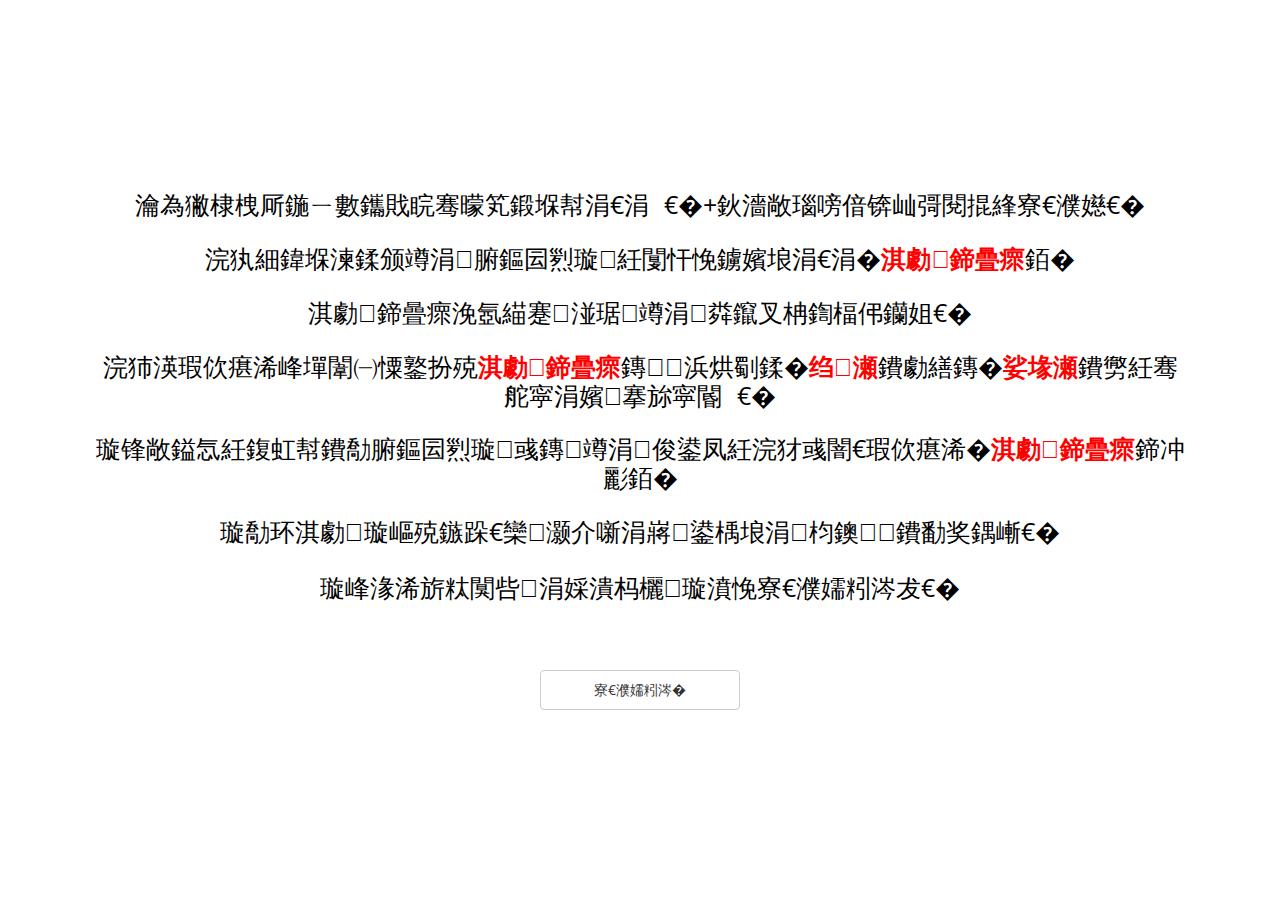
<file: amp soa=300.html>
<!DOCTYPE html>
<html>
<meta http-equiv="Content-Type" content="text/html; charset=gbk" />
<head>
    <title>My experiment</title>
    <script src="jspsych/jspsych.js"></script>
    <script src="jspsych/plugin-html-keyboard-response.js"></script>
    <script src="jspsych/plugin-html-button-response.js"></script>
    <script src="jspsych/plugin-image-keyboard-response.js"></script>
    <script src="jspsych/plugin-image-button-response.js"></script>
    <script src="jspsych/plugin-preload.js"></script>
    <script src="jspsych/plugin-survey-text.js"></script>
    <link href="jspsych/jspsych.css" rel="stylesheet" type="text/css" />
    <link href="css/style.css" rel="stylesheet" type="text/css" />
    <style>
        button {
            width: 200px;
            height: 40px;
        }

        div {
            font-size: 120px;
            margin:60px;
        }
    </style>
</head>
<body>
</body>
<script>
    var jsPsych = initJsPsych({
        on_finish: function () {
            jsPsych.data.get().localSave("csv", "data2.txt");
        },
        default_iti: 250
    });

    var timeline = [];
    var b_timeline = [];
    var soarange = [0, 300]
    var soatime = 0

    timeline.push({
      type: jsPsychPreload,
      auto_preload: true
    });


    //AMP
    var instructions = {
        type: jsPsychHtmlButtonResponse,
        stimulus: `
    <p style='font-size: 25px;'>实验首先在电脑屏幕上呈现一个“+”注视点，提醒你开始。</p>
    <p style='font-size: 25px;'>你会先看到一个中文短语，随后看到一个<strong style="color:red">俄语单词</strong>。</p>
    <p style='font-size: 25px;'>俄语单词会很快地被一个黑色方块遮蔽。</p>
    <p style='font-size: 25px;'>你需要评价前面呈现的<strong style="color:red">俄语单词</strong>是让人感到<strong style="color:red">积极</strong>的还是<strong style="color:red">消极</strong>的，并按下对应按钮。</p>
    <p style='font-size: 25px;'>请注意，出现的中文短语只是一个信号，你只需要评价<strong style="color:red">俄语单词</strong>即可。</p>
    <p style='font-size: 25px;'>评价俄语词的时候请尽量不要受到中文短语的影响。</p>
    <p>\n</p>
    <p style='font-size: 25px;'>请在仔细阅读上面这段话后开始练习。</p>
  `,
        choices: ['开始练习']

    };
    timeline.push(instructions)

    // practice procesure
    var prac_timeline_variables = [
        { v1: '有沙龙', v2: 'свадьба' },
        { v1: '有群岛', v2: 'общение' },
        { v1: '有玻璃', v2: 'лунный' },
        { v1: '有部落', v2: 'неужели' },
        { v1: '有行程', v2: 'держать' },
        { v1: '有纸条', v2: 'длиться' },
        { v1: '没有光盘', v2: 'видный' },
        { v1: '没有斧子', v2: 'молодец' },
        { v1: '没有成人', v2: 'деловой' },
        { v1: '没有行李', v2: 'обычай' },
        { v1: '没有署名', v2: 'крайний' },
        { v1: '没有液体', v2: 'функция' },
        { v1: '不是没有助理', v2: 'дисплей' },
        { v1: '不是没有领事', v2: 'француз' },
        { v1: '不是没有网址', v2: 'бедный' },
        { v1: '不是没有窗户', v2: 'чудный' },
        { v1: '不是没有泡沫', v2: 'продажа' },
        { v1: '不是没有乌龟', v2: 'детский' },
    ];

    var pracproc = {
        timeline_variables: prac_timeline_variables,
        timeline: [
            {
                type: jsPsychHtmlKeyboardResponse,
                choices: "NO_KEYS",
                stimulus: "<p style='text-align:center;font-size: min(9vw,9vh);'>+</p>",
                trial_duration: 500
            },
            {
                type: jsPsychImageKeyboardResponse,
                choices: "NO_KEYS",
                stimulus: 'blanck/blanck.png',
                trial_duration: 200
            },
            {
                //triger0
                type: jsPsychHtmlKeyboardResponse,
                choices: "NO_KEYS",
                stimulus: jsPsych.timelineVariable('v1'),
                trial_duration: 200
            },
            {
                //SOA
                type: jsPsychImageKeyboardResponse,
                choices: "NO_KEYS",
                stimulus: 'blanck/blanck.png',
                trial_duration: 300
            },
            {
                //target0
                type: jsPsychHtmlKeyboardResponse,
                choices: "NO_KEYS",
                stimulus: jsPsych.timelineVariable('v2'),
                trial_duration: 100
            },
            {
                type: jsPsychImageButtonResponse,
                choices: ['消极', '积极'],
                stimulus: 'blanck/gray.png',
                stimulus_width: 300
            }
        ],
        randomize_order: true,
        repetitions: 1
    };
    timeline.push(pracproc)

    var instruction2 = {
        type: jsPsychHtmlButtonResponse,
        stimulus: `
    <p style='font-size: 30px;'>练习完成。</p>

  `,
        choices: ['正式开始实验']

    };
    timeline.push(instruction2)

    //testlist
    var test_timeline_variables = [
        { v1: '有军士', v2: 'выгода' },
        { v1: '有球迷', v2: 'бывать' },
        { v1: '有名字', v2: 'никогда' },
        { v1: '有标本', v2: 'материя' },
        { v1: '有家具', v2: 'верхний' },
        { v1: '有外国', v2: 'суровый' },
        { v1: '有酒厂', v2: 'желание' },
        { v1: '有售价', v2: 'ударять' },
        { v1: '有炮台', v2: 'поездка' },
        { v1: '有门票', v2: 'позиция' },
        { v1: '有声音', v2: 'награда' },
        { v1: '有帽子', v2: 'разбить' },
        { v1: '有女仆', v2: 'зрелый' },
        { v1: '有商行', v2: 'высший' },
        { v1: '有外语', v2: 'поднять' },
        { v1: '有领地', v2: 'подарок' },
        { v1: '有隧道', v2: 'тяжесть' },
        { v1: '有护士', v2: 'граница' },
        { v1: '有键盘', v2: 'бояться' },
        { v1: '有买主', v2: 'краткий' },
        { v1: '没有器械', v2: 'первый' },
        { v1: '没有帮主', v2: 'копейка' },
        { v1: '没有理事', v2: 'процесс' },
        { v1: '没有林中', v2: 'неудача' },
        { v1: '没有宫廷', v2: 'недавно' },
        { v1: '没有山地', v2: 'золотой' },
        { v1: '没有警官', v2: 'мечтать' },
        { v1: '没有董事', v2: 'продать' },
        { v1: '没有胡同', v2: 'глядеть' },
        { v1: '没有回声', v2: 'оборона' },
        { v1: '没有律师', v2: 'надпись' },
        { v1: '没有商人', v2: 'бросать' },
        { v1: '没有堡垒', v2: 'таблица' },
        { v1: '没有警察', v2: 'деятель' },
        { v1: '没有法师', v2: 'пятёрка' },
        { v1: '没有贵族', v2: 'учебник' },
        { v1: '没有法官', v2: 'человек' },
        { v1: '没有总督', v2: 'великий' },
        { v1: '没有海峡', v2: 'убирать' },
        { v1: '没有皮包', v2: 'широкий' },
        { v1: '不是没有眼光', v2: 'хороший' },
        { v1: '不是没有岸边', v2: 'посадка' },
        { v1: '不是没有子弹', v2: 'уходить' },
        { v1: '不是没有警卫', v2: 'бригада' },
        { v1: '不是没有男人', v2: 'голубой' },
        { v1: '不是没有外商', v2: 'нежный' },
        { v1: '不是没有鼠标', v2: 'октябрь' },
        { v1: '不是没有园区', v2: 'колодец' },
        { v1: '不是没有局长', v2: 'ведущий' },
        { v1: '不是没有弹头', v2: 'училище' },
        { v1: '不是没有高层', v2: 'кабинет' },
        { v1: '不是没有山洞', v2: 'грубый' },
        { v1: '不是没有君主', v2: 'держава' },
        { v1: '不是没有战车', v2: 'упрямый' },
        { v1: '不是没有风浪', v2: 'женский' },
        { v1: '不是没有校长', v2: 'углерод' },
        { v1: '不是没有老外', v2: 'полный' },
        { v1: '不是没有会员', v2: 'городок' },
        { v1: '不是没有老总', v2: 'ожидать' },
        { v1: '不是没有皇上', v2: 'глупый' },
    ];

    var testproc = {
        timeline_variables: test_timeline_variables,
        timeline: [
            {
                type: jsPsychHtmlKeyboardResponse,
                choices: "NO_KEYS",
                stimulus: "<p style='text-align:center; font-size: min(9vw,9vh);'>+</p>",
                trial_duration: 500
            },
            {
                type: jsPsychImageKeyboardResponse,
                choices: "NO_KEYS",
                stimulus: 'blanck/blanck.png',
                trial_duration: 200
            },
            {
                //triger0
                type: jsPsychHtmlKeyboardResponse,
                choices: "NO_KEYS",
                stimulus: jsPsych.timelineVariable('v1'),
                trial_duration: 200
            },
            {
                //SOA
                type: jsPsychImageKeyboardResponse,
                choices: "NO_KEYS",
                stimulus: 'blanck/blanck.png',
                trial_duration: 300
            },
            {
                //target0
                type: jsPsychHtmlKeyboardResponse,
                choices: "NO_KEYS",
                stimulus: jsPsych.timelineVariable('v2'),
                trial_duration: 100
            },
            {
                type: jsPsychImageButtonResponse,
                choices: ['消极', '积极'],
                stimulus: 'blanck/gray.png',
                stimulus_width: 300
            }
        ],
        randomize_order: true,
        repetitions: 1
    };
    timeline.push(testproc)

    var endinstruction = {
        type: jsPsychHtmlButtonResponse,
        stimulus: `
    <p style='font-size: 30px;'>实验结束了，谢谢参与！</p>

  `,
        choices: ['结束'],
        trial_duration: 2000,
    };
    timeline.push(endinstruction)
    //AMP结束

    jsPsych.run(timeline);

</script>
</html>
</file>
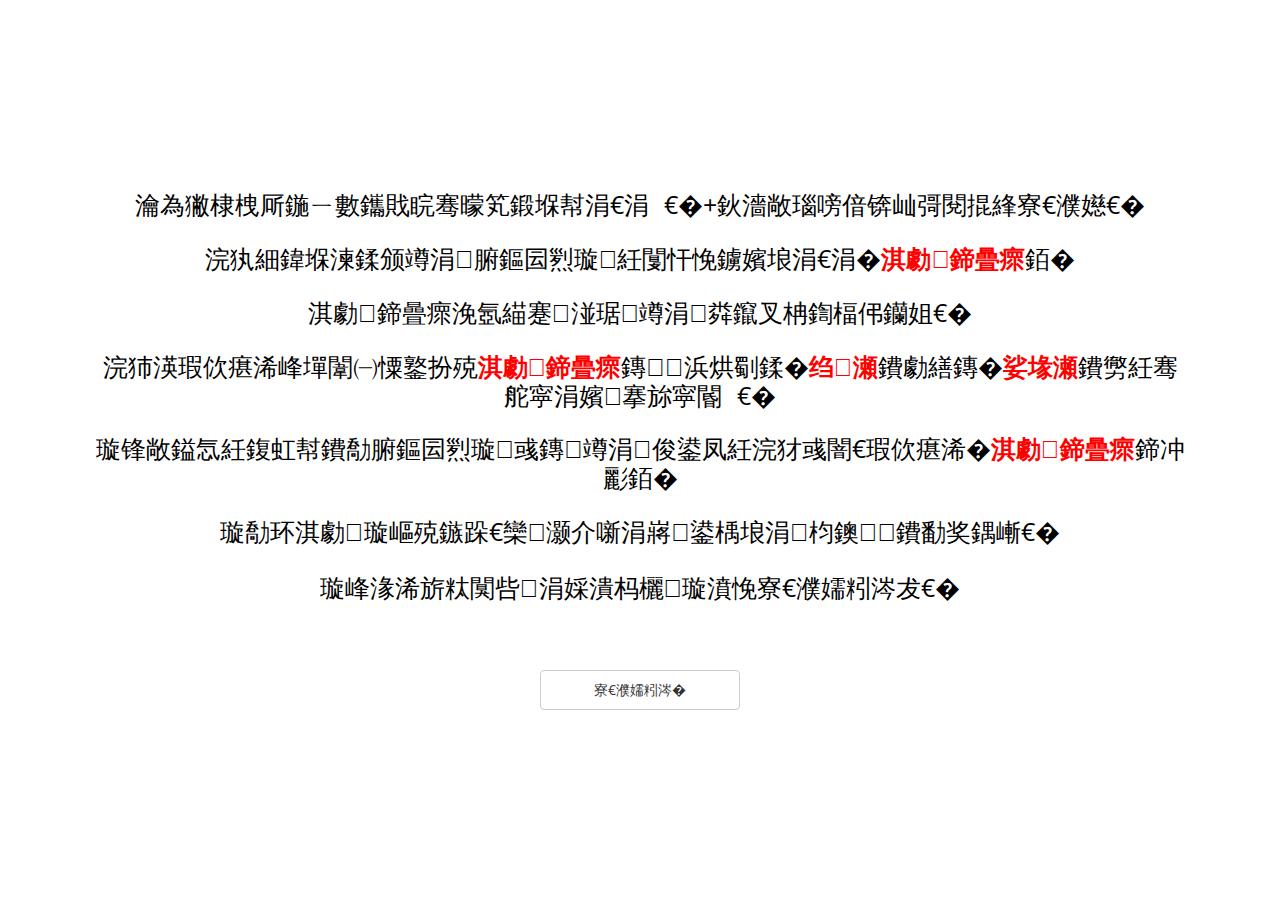
<file: amp.html>
<!DOCTYPE html>
<html>
<meta http-equiv="Content-Type" content="text/html; charset=gbk" />
<head>
    <title>My experiment</title>
    <script src="jspsych/jspsych.js"></script>
    <script src="jspsych/plugin-html-keyboard-response.js"></script>
    <script src="jspsych/plugin-html-button-response.js"></script>
    <script src="jspsych/plugin-image-keyboard-response.js"></script>
    <script src="jspsych/plugin-image-button-response.js"></script>
    <script src="jspsych/plugin-preload.js"></script>
    <script src="jspsych/plugin-survey-text.js"></script>
    <link href="jspsych/jspsych.css" rel="stylesheet" type="text/css" />
    <link href="css/style.css" rel="stylesheet" type="text/css" />
    <style>
        button {
            width: 200px;
            height: 40px;
        }

        div {
            font-size: 120px;
            margin:60px;
        }
    </style>
</head>
<body>
</body>
<script>
    var jsPsych = initJsPsych({
        on_finish: function () {
            jsPsych.data.get().localSave("csv", "data3.txt");
        },
        default_iti: 250
    });

    var timeline = [];
    var b_timeline = [];
    var soarange = [0, 300]
    var soatime = 0

    timeline.push({
      type: jsPsychPreload,
      auto_preload: true
    });


    //AMP
    var instructions = {
        type: jsPsychHtmlButtonResponse,
        stimulus: `
    <p style='font-size: 25px;'>实验首先在电脑屏幕上呈现一个“+”注视点，提醒你开始。</p>
    <p style='font-size: 25px;'>你会先看到一个中文短语，随后看到一个<strong style="color:red">俄语单词</strong>。</p>
    <p style='font-size: 25px;'>俄语单词会很快地被一个黑色方块遮蔽。</p>
    <p style='font-size: 25px;'>你需要评价前面呈现的<strong style="color:red">俄语单词</strong>是让人感到<strong style="color:red">积极</strong>的还是<strong style="color:red">消极</strong>的，并按下对应按钮。</p>
    <p style='font-size: 25px;'>请注意，出现的中文短语只是一个信号，你只需要评价<strong style="color:red">俄语单词</strong>即可。</p>
    <p style='font-size: 25px;'>评价俄语词的时候请尽量不要受到中文短语的影响。</p>
    <p>\n</p>
    <p style='font-size: 25px;'>请在仔细阅读上面这段话后开始练习。</p>
  `,
        choices: ['开始练习']

    };
    timeline.push(instructions)
    
    // practice procesure
    var prac_timeline_variables = [
        { v1: '有沙龙', v2: 'свадьба' },
        { v1: '有群岛', v2: 'общение' },
        { v1: '有玻璃', v2: 'лунный' },
        { v1: '有部落', v2: 'неужели' },
        { v1: '有行程', v2: 'держать' },
        { v1: '有纸条', v2: 'длиться' },
        { v1: '没有光盘', v2: 'видный' },
        { v1: '没有斧子', v2: 'молодец' },
        { v1: '没有成人', v2: 'деловой' },
        { v1: '没有行李', v2: 'обычай' },
        { v1: '没有署名', v2: 'крайний' },
        { v1: '没有液体', v2: 'функция' },
        { v1: '不是没有助理', v2: 'дисплей' },
        { v1: '不是没有领事', v2: 'француз' },
        { v1: '不是没有网址', v2: 'бедный' },
        { v1: '不是没有窗户', v2: 'чудный' },
        { v1: '不是没有泡沫', v2: 'продажа' },
        { v1: '不是没有乌龟', v2: 'детский' },
    ];

    var pracproc = {
        timeline_variables: prac_timeline_variables,
        soatime: soatime,
        timeline: [
            {
                type: jsPsychHtmlKeyboardResponse,
                choices: "NO_KEYS",
                stimulus: "<p style='text-align:center; font-size: min(9vw,9vh);'>+</p>",
                trial_duration: 500
            },
            {
                type: jsPsychImageKeyboardResponse,
                choices: "NO_KEYS",
                stimulus: 'blanck/blanck.png',
                trial_duration: 200
            },
            {
                //triger0
                type: jsPsychHtmlKeyboardResponse,
                choices: "NO_KEYS",
                stimulus: jsPsych.timelineVariable('v1'),
                trial_duration: 200
            },
            {
                //target0
                type: jsPsychHtmlKeyboardResponse,
                choices: "NO_KEYS",
                stimulus: jsPsych.timelineVariable('v2'),
                trial_duration: 100
            },
            {
                type: jsPsychImageButtonResponse,
                choices: ['消极', '积极'],
                stimulus: 'blanck/gray.png',
                stimulus_width: 300
            }
        ],
        randomize_order: true,
        repetitions: 1
    };
    timeline.push(pracproc)

    var instruction2 = {
        type: jsPsychHtmlButtonResponse,
        stimulus: `
    <p style='font-size: 30px;'>练习完成。</p>

  `,
        choices: ['正式开始实验']

    };
    timeline.push(instruction2)

    //testlist
    var test_timeline_variables = [
        { v1: '有军士', v2: 'выгода' },
        { v1: '有球迷', v2: 'бывать' },
        { v1: '有名字', v2: 'никогда' },
        { v1: '有标本', v2: 'материя' },
        { v1: '有家具', v2: 'верхний' },
        { v1: '有外国', v2: 'суровый' },
        { v1: '有酒厂', v2: 'желание' },
        { v1: '有售价', v2: 'ударять' },
        { v1: '有炮台', v2: 'поездка' },
        { v1: '有门票', v2: 'позиция' },
        { v1: '有声音', v2: 'награда' },
        { v1: '有帽子', v2: 'разбить' },
        { v1: '有女仆', v2: 'зрелый' },
        { v1: '有商行', v2: 'высший' },
        { v1: '有外语', v2: 'поднять' },
        { v1: '有领地', v2: 'подарок' },
        { v1: '有隧道', v2: 'тяжесть' },
        { v1: '有护士', v2: 'граница' },
        { v1: '有键盘', v2: 'бояться' },
        { v1: '有买主', v2: 'краткий' },
        { v1: '没有器械', v2: 'первый' },
        { v1: '没有帮主', v2: 'копейка' },
        { v1: '没有理事', v2: 'процесс' },
        { v1: '没有林中', v2: 'неудача' },
        { v1: '没有宫廷', v2: 'недавно' },
        { v1: '没有山地', v2: 'золотой' },
        { v1: '没有警官', v2: 'мечтать' },
        { v1: '没有董事', v2: 'продать' },
        { v1: '没有胡同', v2: 'глядеть' },
        { v1: '没有回声', v2: 'оборона' },
        { v1: '没有律师', v2: 'надпись' },
        { v1: '没有商人', v2: 'бросать' },
        { v1: '没有堡垒', v2: 'таблица' },
        { v1: '没有警察', v2: 'деятель' },
        { v1: '没有法师', v2: 'пятёрка' },
        { v1: '没有贵族', v2: 'учебник' },
        { v1: '没有法官', v2: 'человек' },
        { v1: '没有总督', v2: 'великий' },
        { v1: '没有海峡', v2: 'убирать' },
        { v1: '没有皮包', v2: 'широкий' },
        { v1: '不是没有眼光', v2: 'хороший' },
        { v1: '不是没有岸边', v2: 'посадка' },
        { v1: '不是没有子弹', v2: 'уходить' },
        { v1: '不是没有警卫', v2: 'бригада' },
        { v1: '不是没有男人', v2: 'голубой' },
        { v1: '不是没有外商', v2: 'нежный' },
        { v1: '不是没有鼠标', v2: 'октябрь' },
        { v1: '不是没有园区', v2: 'колодец' },
        { v1: '不是没有局长', v2: 'ведущий' },
        { v1: '不是没有弹头', v2: 'училище' },
        { v1: '不是没有高层', v2: 'кабинет' },
        { v1: '不是没有山洞', v2: 'грубый' },
        { v1: '不是没有君主', v2: 'держава' },
        { v1: '不是没有战车', v2: 'упрямый' },
        { v1: '不是没有风浪', v2: 'женский' },
        { v1: '不是没有校长', v2: 'углерод' },
        { v1: '不是没有老外', v2: 'полный' },
        { v1: '不是没有会员', v2: 'городок' },
        { v1: '不是没有老总', v2: 'ожидать' },
        { v1: '不是没有皇上', v2: 'глупый' },
    ];

    var testproc = {
        timeline_variables: test_timeline_variables,
        soatime: soatime,
        timeline: [
            {
                type: jsPsychHtmlKeyboardResponse,
                choices: "NO_KEYS",
                stimulus: "<p style='text-align:center;font-size: min(9vw,9vh);'>+</p>",
                trial_duration: 500
            },
            {
                type: jsPsychImageKeyboardResponse,
                choices: "NO_KEYS",
                stimulus: 'blanck/blanck.png',
                trial_duration: 200
            },
            {
                //triger0
                type: jsPsychHtmlKeyboardResponse,
                choices: "NO_KEYS",
                stimulus: jsPsych.timelineVariable('v1'),
                trial_duration: 200
            },
            {
                //target0
                type: jsPsychHtmlKeyboardResponse,
                choices: "NO_KEYS",
                stimulus: jsPsych.timelineVariable('v2'),
                trial_duration: 100
            },
            {
                type: jsPsychImageButtonResponse,
                choices: ['消极', '积极'],
                stimulus: 'blanck/gray.png',
                stimulus_width: 300
            }
        ],
        randomize_order: true,
        repetitions: 1
    };
    timeline.push(testproc)

    var endinstruction = {
        type: jsPsychHtmlButtonResponse,
        stimulus: `
    <p style='font-size: 30px;'>实验结束了，谢谢参与！</p>
  `,
        choices: ['结束'],
        trial_duration: 2000,

    };
    timeline.push(endinstruction)
    //AMP结束

    jsPsych.run(timeline);

</script>
</html>
</file>
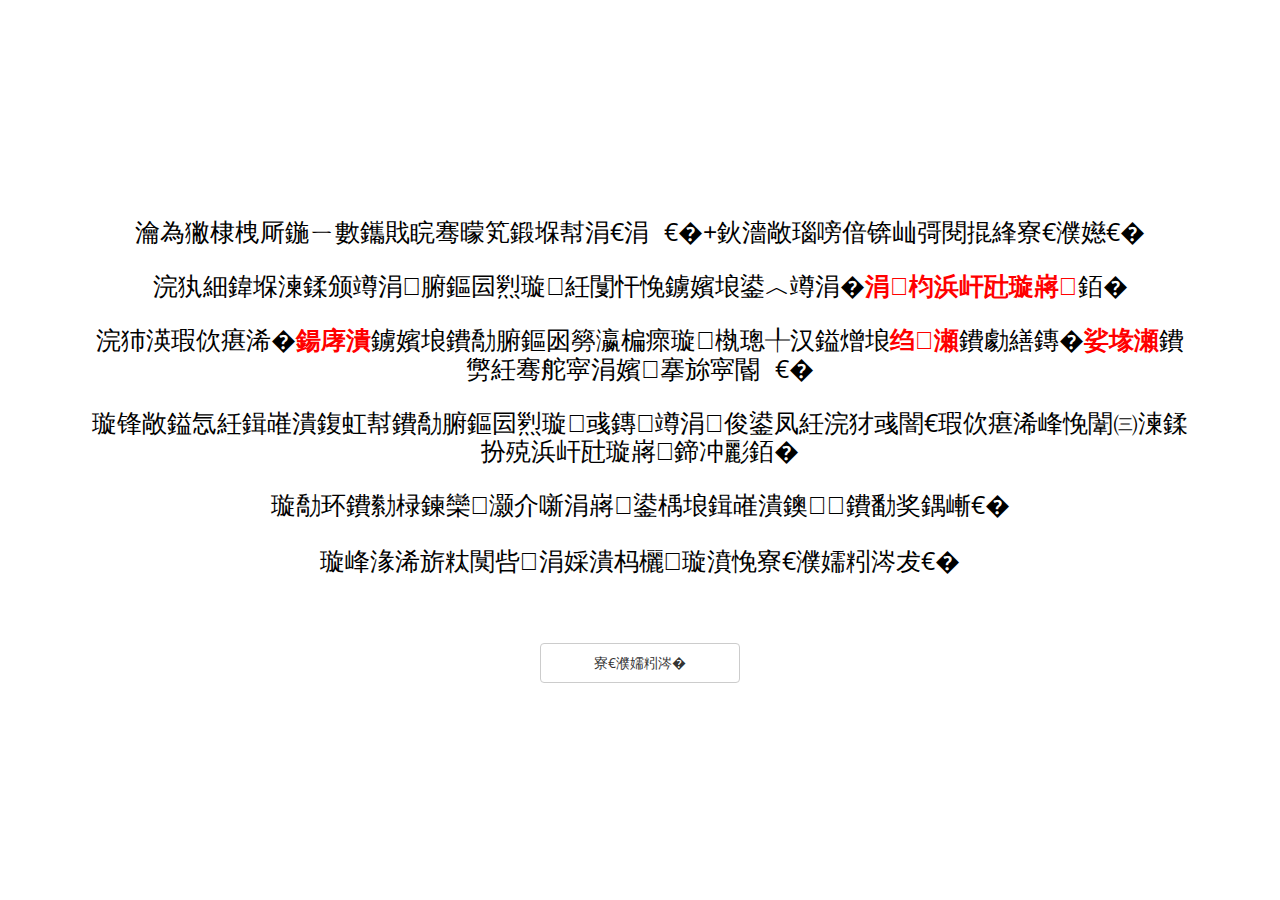
<file: bfp soa=300.html>
<!DOCTYPE html>
<html>
<meta http-equiv="Content-Type" content="text/html; charset=gbk" />
<head>
    <title>My experiment</title>
    <script src="jspsych/jspsych.js"></script>
    <script src="jspsych/plugin-html-keyboard-response.js"></script>
    <script src="jspsych/plugin-html-button-response.js"></script>
    <script src="jspsych/plugin-image-keyboard-response.js"></script>
    <script src="jspsych/plugin-image-button-response.js"></script>
    <script src="jspsych/plugin-preload.js"></script>
    <script src="jspsych/plugin-survey-text.js"></script>
    <link href="jspsych/jspsych.css" rel="stylesheet" type="text/css" />
    <link href="css/style.css" rel="stylesheet" type="text/css" />
    <style>
        button {
            width: 200px;
            height: 40px;
        }

        div {
            font-size: 120px;
            margin:60px;
        }
    </style>
</head>
<body>
</body>
<script>
    var jsPsych = initJsPsych({
        on_finish: function () {
            jsPsych.data.get().localSave("csv", "data1.txt");
        },
        default_iti: 250
    });

    var timeline = [];
    var soarange = [0, 300]
    var soatime = 0

    timeline.push({
        type: jsPsychPreload,
        auto_preload: true
    });

    //BFP
    var instructions = {
        type: jsPsychHtmlButtonResponse,
        stimulus: `
    <p style='font-size: 25px;'>实验首先在电脑屏幕上呈现一个“+”注视点，提醒你开始。</p>
    <p style='font-size: 25px;'>你会先看到一个中文短语，随后看到另一个<strong style="color:red">中文二字词语</strong>。</p>
    <p style='font-size: 25px;'>你需要评价<strong style="color:red">后面</strong>看到的中文二字词语是让人感到<strong style="color:red">积极</strong>的还是<strong style="color:red">消极</strong>的，并按下对应按钮。</p>
    <p style='font-size: 25px;'>请注意，前面出现的中文短语只是一个信号，你只需要评价后面看到的二字词语即可。</p>
    <p style='font-size: 25px;'>评价的时候请尽量不要受到前面短语的影响。</p>
    <p>\n</p>
    <p style='font-size: 25px;'>请在仔细阅读上面这段话后开始练习。</p>
  `,
        choices: ['开始练习']

    };
    timeline.push(instructions)

    // practice procesure
    var prac_timeline_variables = [
        { v1: '有沙龙', v2: '阴影' },
        { v1: '有群岛', v2: '灰尘' },
        { v1: '有玻璃', v2: '傻瓜' },
        { v1: '有部落', v2: '废话' },
        { v1: '有行程', v2: '厕所' },
        { v1: '有纸条', v2: '狐狸' },
        { v1: '没有光盘', v2: '包袱' },
        { v1: '没有斧子', v2: '寡妇' },
        { v1: '没有成人', v2: '衙门' },
        { v1: '没有行李', v2: '屁股' },
        { v1: '没有署名', v2: '芙蓉' },
        { v1: '没有液体', v2: '温泉' },
        { v1: '不是没有助理', v2: '礼服' },
        { v1: '不是没有领事', v2: '翅膀' },
        { v1: '不是没有网址', v2: '钢琴' },
        { v1: '不是没有窗户', v2: '童话' },
        { v1: '不是没有泡沫', v2: '宾客' },
        { v1: '不是没有乌龟', v2: '蝴蝶' },
    ];

    var pracproc = {
        timeline_variables: prac_timeline_variables,
        soatime: soatime,
        timeline: [
            {
                type: jsPsychHtmlKeyboardResponse,
                choices: "NO_KEYS",
                stimulus: "<p style='text-align:center;font-size: min(9vw,9vh);'>+</p>",
                trial_duration: 500
            },
            {
                type: jsPsychImageKeyboardResponse,
                choices: "NO_KEYS",
                stimulus: 'blanck/blanck.png',
                trial_duration: 200
            },
            {
                //triger0
                type: jsPsychHtmlKeyboardResponse,
                choices: "NO_KEYS",
                stimulus: jsPsych.timelineVariable('v1'),
                trial_duration: 200
            },
            {
                //SOA
                type: jsPsychImageKeyboardResponse,
                choices: "NO_KEYS",
                stimulus: 'blanck/blanck.png',
                trial_duration: 300
            },
            {
                //target0
                type: jsPsychHtmlButtonResponse,
                choices: ['消极', '积极'],
                stimulus: jsPsych.timelineVariable('v2'),
            }
        ],
        randomize_order: true,
        repetitions: 1
    };
    timeline.push(pracproc)

    var instruction2 = {
        type: jsPsychHtmlButtonResponse,
        stimulus: `
    <p style='font-size: 30px;'>练习完成。</p>

  `,
        choices: ['正式开始实验']

    };
    timeline.push(instruction2)

    //testlist
    var test_timeline_variables = [
        { v1: '有军士', v2: '炸弹' },
        { v1: '有球迷', v2: '盗版' },
        { v1: '有名字', v2: '炸药' },
        { v1: '有标本', v2: '深渊' },
        { v1: '有家具', v2: '炮火' },
        { v1: '有外国', v2: '官司' },
        { v1: '有酒厂', v2: '战场' },
        { v1: '有售价', v2: '手枪' },
        { v1: '有炮台', v2: '弹药' },
        { v1: '有门票', v2: '情妇' },
        { v1: '有声音', v2: '情人' },
        { v1: '有帽子', v2: '热点' },
        { v1: '有女仆', v2: '雄心' },
        { v1: '有商行', v2: '领袖' },
        { v1: '有外语', v2: '真相' },
        { v1: '有领地', v2: '国旗' },
        { v1: '有隧道', v2: '宝座' },
        { v1: '有护士', v2: '晚会' },
        { v1: '有键盘', v2: '信念' },
        { v1: '有买主', v2: '国歌' },
        { v1: '没有器械', v2: '牲畜' },
        { v1: '没有帮主', v2: '行踪' },
        { v1: '没有理事', v2: '苦心' },
        { v1: '没有林中', v2: '行径' },
        { v1: '没有宫廷', v2: '差异' },
        { v1: '没有山地', v2: '公子' },
        { v1: '没有警官', v2: '蚂蚁' },
        { v1: '没有董事', v2: '差别' },
        { v1: '没有胡同', v2: '官员' },
        { v1: '没有回声', v2: '总管' },
        { v1: '没有律师', v2: '春风' },
        { v1: '没有商人', v2: '学问' },
        { v1: '没有堡垒', v2: '楼房' },
        { v1: '没有警察', v2: '花卉' },
        { v1: '没有法师', v2: '花园' },
        { v1: '没有贵族', v2: '树林' },
        { v1: '没有法官', v2: '绿地' },
        { v1: '没有总督', v2: '公寓' },
        { v1: '没有海峡', v2: '实话' },
        { v1: '没有皮包', v2: '童年' },
        { v1: '不是没有眼光', v2: '要害' },
        { v1: '不是没有岸边', v2: '悬崖' },
        { v1: '不是没有子弹', v2: '判决' },
        { v1: '不是没有警卫', v2: '野心' },
        { v1: '不是没有男人', v2: '对手' },
        { v1: '不是没有外商', v2: '隐私' },
        { v1: '不是没有鼠标', v2: '烈火' },
        { v1: '不是没有园区', v2: '廉价' },
        { v1: '不是没有局长', v2: '性命' },
        { v1: '不是没有弹头', v2: '狮子' },
        { v1: '不是没有高层', v2: '激情' },
        { v1: '不是没有山洞', v2: '婚事' },
        { v1: '不是没有君主', v2: '宝石' },
        { v1: '不是没有战车', v2: '正气' },
        { v1: '不是没有风浪', v2: '声誉' },
        { v1: '不是没有校长', v2: '笑话' },
        { v1: '不是没有老外', v2: '伴侣' },
        { v1: '不是没有会员', v2: '情侣' },
        { v1: '不是没有老总', v2: '美人' },
        { v1: '不是没有皇上', v2: '珠宝' },
    ];

    var testproc = {
        timeline_variables: test_timeline_variables,
        soatime: soatime,
        timeline: [
            {
                type: jsPsychHtmlKeyboardResponse,
                choices: "NO_KEYS",
                stimulus: "<p style='text-align:center;font-size: min(9vw,9vh);'>+</p>",
                trial_duration: 500
            },
            {
                type: jsPsychImageKeyboardResponse,
                choices: "NO_KEYS",
                stimulus: 'blanck/blanck.png',
                trial_duration: 200
            },
            {
                //triger0
                type: jsPsychHtmlKeyboardResponse,
                choices: "NO_KEYS",
                stimulus: jsPsych.timelineVariable('v1'),
                trial_duration: 200
            },
            {
                //SOA
                type: jsPsychImageKeyboardResponse,
                choices: "NO_KEYS",
                stimulus: 'blanck/blanck.png',
                trial_duration: 300
            },
            {
                //target0
                type: jsPsychHtmlButtonResponse,
                choices: ['消极', '积极'],
                stimulus: jsPsych.timelineVariable('v2'),
            },
        ],
        randomize_order: true,
        repetitions: 1
    };
    timeline.push(testproc)

    var endinstruction = {
        type: jsPsychHtmlButtonResponse,
        stimulus: `
    <p style='font-size: 30px;'>实验结束了，谢谢参与！</p>

  `,
        choices: ['结束'],
        trial_duration: 2000,

    };
    timeline.push(endinstruction)

    //BFP结束

    jsPsych.run(timeline);

</script>
</html>
</file>
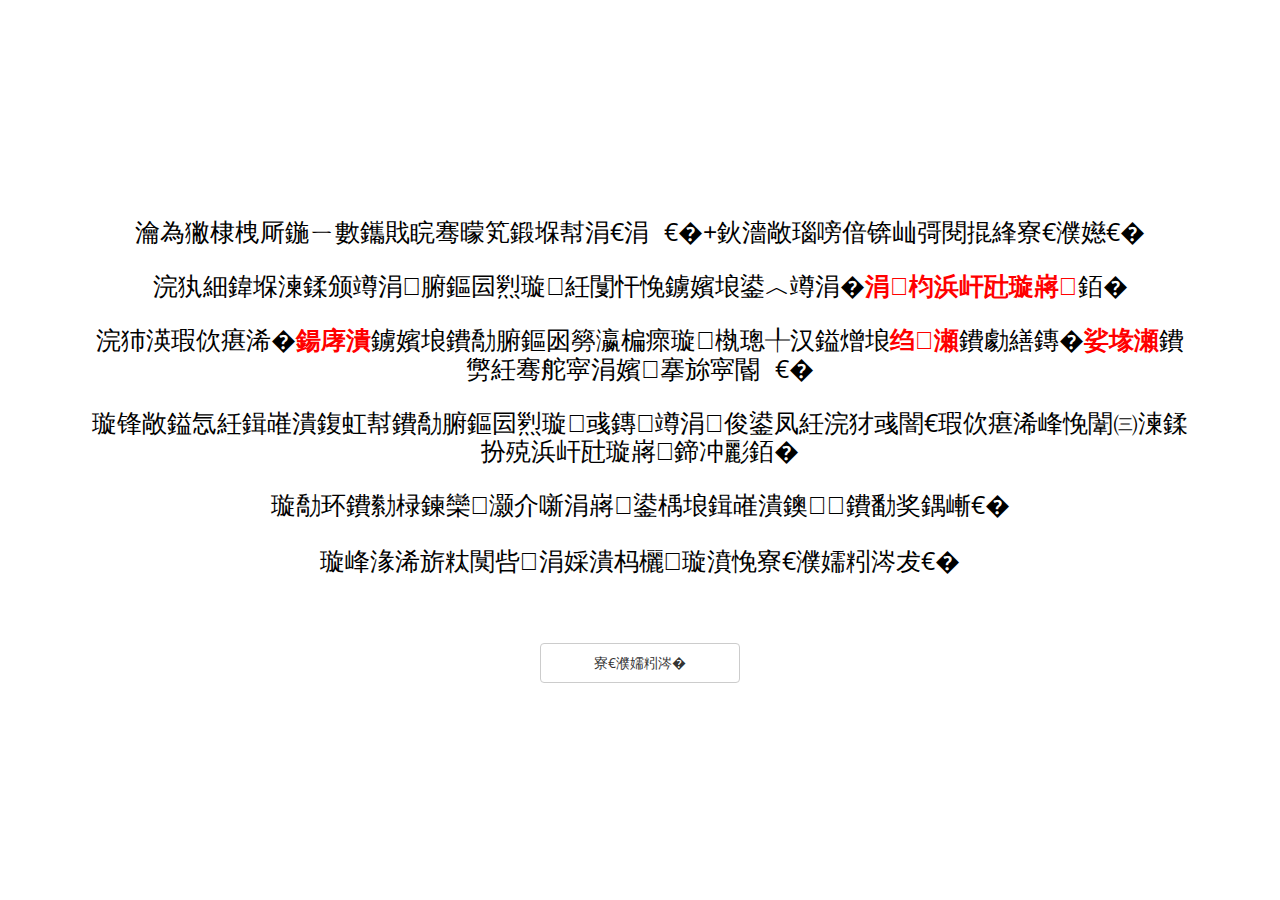
<file: bfp.html>
<!DOCTYPE html>
<html>
<meta http-equiv="Content-Type" content="text/html; charset=gbk" />
<head>
    <title>My experiment</title>
    <script src="jspsych/jspsych.js"></script>
    <script src="jspsych/plugin-html-keyboard-response.js"></script>
    <script src="jspsych/plugin-html-button-response.js"></script>
    <script src="jspsych/plugin-image-keyboard-response.js"></script>
    <script src="jspsych/plugin-image-button-response.js"></script>
    <script src="jspsych/plugin-preload.js"></script>
    <script src="jspsych/plugin-survey-text.js"></script>
    <link href="jspsych/jspsych.css" rel="stylesheet" type="text/css" />
    <link href="css/style.css" rel="stylesheet" type="text/css" />
    <style>
        button {
            width: 200px;
            height: 40px;
        }

        div {
            font-size: 120px;
            margin:60px;
        }
    </style>
</head>
<body>
</body>
<script>
    var jsPsych = initJsPsych({
        on_finish: function () {
            jsPsych.data.get().localSave("csv", "data4.txt");
        },
        default_iti: 250
    });

    var timeline = [];
    var soarange = [0, 300]
    var soatime = 0

    timeline.push({
        type: jsPsychPreload,
        auto_preload: true
    });

    //BFP
    var instructions = {
        type: jsPsychHtmlButtonResponse,
        stimulus: `
    <p style='font-size: 25px;'>实验首先在电脑屏幕上呈现一个“+”注视点，提醒你开始。</p>
    <p style='font-size: 25px;'>你会先看到一个中文短语，随后看到另一个<strong style="color:red">中文二字词语</strong>。</p>
    <p style='font-size: 25px;'>你需要评价<strong style="color:red">后面</strong>看到的中文二字词语是让人感到<strong style="color:red">积极</strong>的还是<strong style="color:red">消极</strong>的，并按下对应按钮。</p>
    <p style='font-size: 25px;'>请注意，前面出现的中文短语只是一个信号，你只需要评价后面看到的二字词语即可。</p>
    <p style='font-size: 25px;'>评价的时候请尽量不要受到前面短语的影响。</p>
    <p>\n</p>
    <p style='font-size: 25px;'>请在仔细阅读上面这段话后开始练习。</p>
  `,
        choices: ['开始练习']

    };
    timeline.push(instructions)

    // practice procesure
    var prac_timeline_variables = [
        { v1: '有沙龙', v2: '阴影' },
        { v1: '有群岛', v2: '灰尘' },
        { v1: '有玻璃', v2: '傻瓜' },
        { v1: '有部落', v2: '废话' },
        { v1: '有行程', v2: '厕所' },
        { v1: '有纸条', v2: '狐狸' },
        { v1: '没有光盘', v2: '包袱' },
        { v1: '没有斧子', v2: '寡妇' },
        { v1: '没有成人', v2: '衙门' },
        { v1: '没有行李', v2: '屁股' },
        { v1: '没有署名', v2: '芙蓉' },
        { v1: '没有液体', v2: '温泉' },
        { v1: '不是没有助理', v2: '礼服' },
        { v1: '不是没有领事', v2: '翅膀' },
        { v1: '不是没有网址', v2: '钢琴' },
        { v1: '不是没有窗户', v2: '童话' },
        { v1: '不是没有泡沫', v2: '宾客' },
        { v1: '不是没有乌龟', v2: '蝴蝶' },
    ];

    var pracproc = {
        timeline_variables: prac_timeline_variables,
        soatime: soatime,
        timeline: [
            {
                type: jsPsychHtmlKeyboardResponse,
                choices: "NO_KEYS",
                stimulus: "<p style='text-align:center;font-size: min(9vw,9vh);'>+</p>",
                trial_duration: 500
            },
            {
                type: jsPsychImageKeyboardResponse,
                choices: "NO_KEYS",
                stimulus: 'blanck/blanck.png',
                trial_duration: 200
            },
            {
                //triger0
                type: jsPsychHtmlKeyboardResponse,
                choices: "NO_KEYS",
                stimulus: jsPsych.timelineVariable('v1'),
                trial_duration: 200
            },
            {
                //target0
                type: jsPsychHtmlButtonResponse,
                choices: ['消极', '积极'],
                stimulus: jsPsych.timelineVariable('v2'),
            }
        ],
        randomize_order: true,
        repetitions: 1
    };
    timeline.push(pracproc)

    var instruction2 = {
        type: jsPsychHtmlButtonResponse,
        stimulus: `
    <p style='font-size: 30px;'>练习完成。</p>

  `,
        choices: ['正式开始实验']

    };
    timeline.push(instruction2)

    //testlist
    var test_timeline_variables = [
        { v1: '有军士', v2: '炸弹' },
        { v1: '有球迷', v2: '盗版' },
        { v1: '有名字', v2: '炸药' },
        { v1: '有标本', v2: '深渊' },
        { v1: '有家具', v2: '炮火' },
        { v1: '有外国', v2: '官司' },
        { v1: '有酒厂', v2: '战场' },
        { v1: '有售价', v2: '手枪' },
        { v1: '有炮台', v2: '弹药' },
        { v1: '有门票', v2: '情妇' },
        { v1: '有声音', v2: '情人' },
        { v1: '有帽子', v2: '热点' },
        { v1: '有女仆', v2: '雄心' },
        { v1: '有商行', v2: '领袖' },
        { v1: '有外语', v2: '真相' },
        { v1: '有领地', v2: '国旗' },
        { v1: '有隧道', v2: '宝座' },
        { v1: '有护士', v2: '晚会' },
        { v1: '有键盘', v2: '信念' },
        { v1: '有买主', v2: '国歌' },
        { v1: '没有器械', v2: '牲畜' },
        { v1: '没有帮主', v2: '行踪' },
        { v1: '没有理事', v2: '苦心' },
        { v1: '没有林中', v2: '行径' },
        { v1: '没有宫廷', v2: '差异' },
        { v1: '没有山地', v2: '公子' },
        { v1: '没有警官', v2: '蚂蚁' },
        { v1: '没有董事', v2: '差别' },
        { v1: '没有胡同', v2: '官员' },
        { v1: '没有回声', v2: '总管' },
        { v1: '没有律师', v2: '春风' },
        { v1: '没有商人', v2: '学问' },
        { v1: '没有堡垒', v2: '楼房' },
        { v1: '没有警察', v2: '花卉' },
        { v1: '没有法师', v2: '花园' },
        { v1: '没有贵族', v2: '树林' },
        { v1: '没有法官', v2: '绿地' },
        { v1: '没有总督', v2: '公寓' },
        { v1: '没有海峡', v2: '实话' },
        { v1: '没有皮包', v2: '童年' },
        { v1: '不是没有眼光', v2: '要害' },
        { v1: '不是没有岸边', v2: '悬崖' },
        { v1: '不是没有子弹', v2: '判决' },
        { v1: '不是没有警卫', v2: '野心' },
        { v1: '不是没有男人', v2: '对手' },
        { v1: '不是没有外商', v2: '隐私' },
        { v1: '不是没有鼠标', v2: '烈火' },
        { v1: '不是没有园区', v2: '廉价' },
        { v1: '不是没有局长', v2: '性命' },
        { v1: '不是没有弹头', v2: '狮子' },
        { v1: '不是没有高层', v2: '激情' },
        { v1: '不是没有山洞', v2: '婚事' },
        { v1: '不是没有君主', v2: '宝石' },
        { v1: '不是没有战车', v2: '正气' },
        { v1: '不是没有风浪', v2: '声誉' },
        { v1: '不是没有校长', v2: '笑话' },
        { v1: '不是没有老外', v2: '伴侣' },
        { v1: '不是没有会员', v2: '情侣' },
        { v1: '不是没有老总', v2: '美人' },
        { v1: '不是没有皇上', v2: '珠宝' },
    ];

    var testproc = {
        timeline_variables: test_timeline_variables,
        soatime: soatime,
        timeline: [
            {
                type: jsPsychHtmlKeyboardResponse,
                choices: "NO_KEYS",
                stimulus: "<p style='text-align:center;font-size: min(9vw,9vh);'>+</p>",
                trial_duration: 500
            },
            {
                type: jsPsychImageKeyboardResponse,
                choices: "NO_KEYS",
                stimulus: 'blanck/blanck.png',
                trial_duration: 200
            },
            {
                //triger0
                type: jsPsychHtmlKeyboardResponse,
                choices: "NO_KEYS",
                stimulus: jsPsych.timelineVariable('v1'),
                trial_duration: 200
            },
            {
                //target0
                type: jsPsychHtmlButtonResponse,
                choices: ['消极', '积极'],
                stimulus: jsPsych.timelineVariable('v2'),
            },
        ],
        randomize_order: true,
        repetitions: 1
    };
    timeline.push(testproc)

    var endinstruction = {
        type: jsPsychHtmlButtonResponse,
        stimulus: `
    <p style='font-size: 30px;'>实验结束了，谢谢参与！</p>

  `,
        choices: ['结束'],
        trial_duration: 2000,

    };
    timeline.push(endinstruction)

    //BFP结束

    jsPsych.run(timeline);

</script>
</html>
</file>
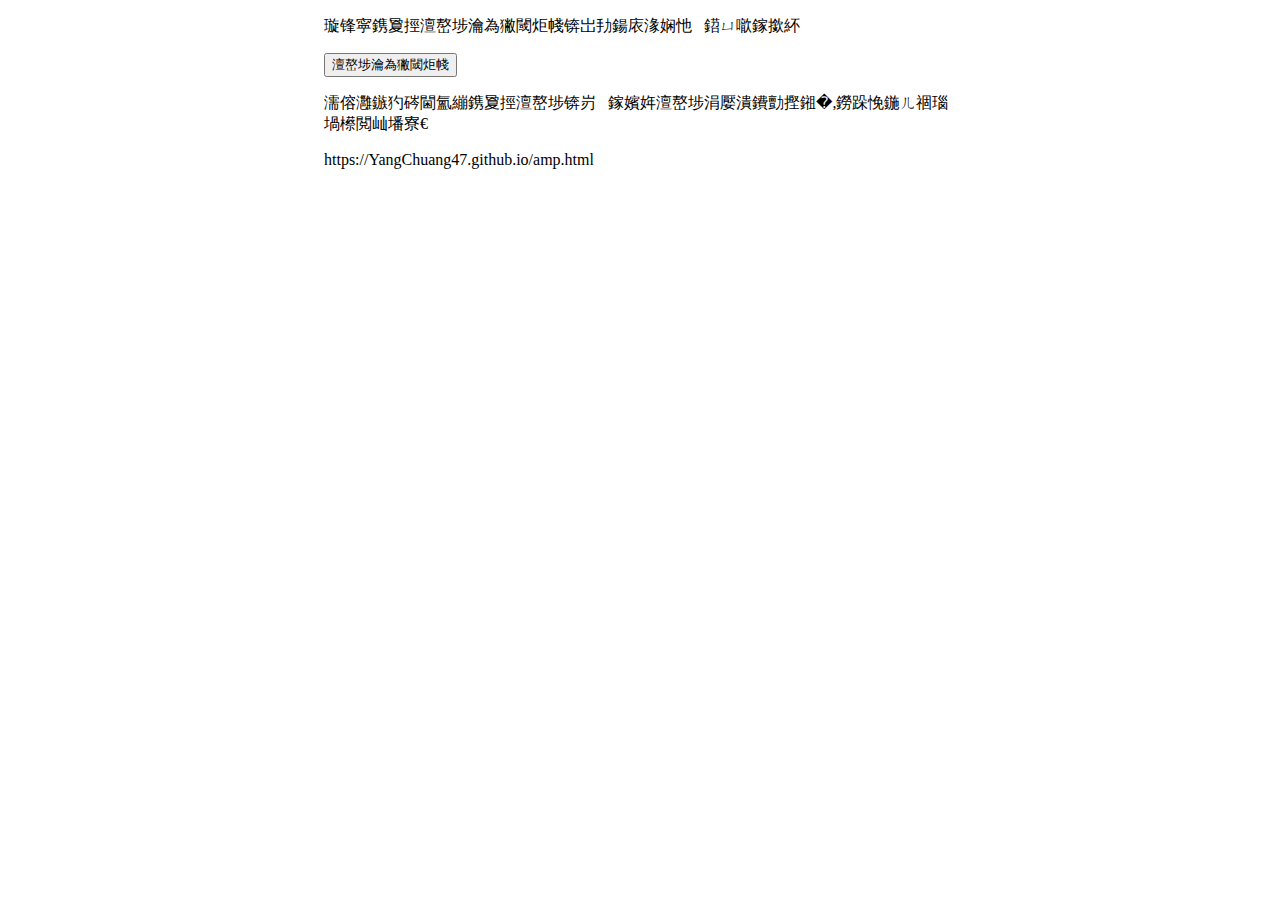
<file: index-blue.html>
<!DOCTYPE html>
<html>
    <meta http-equiv="Content-Type" content="text/html; charset=gbk" />
<head>
</head>
<body>
    
    <div style="width :50%;margin :auto;">
        <p id="myText">请按按钮复制实验链接，然后在浏览器里打开</p>
        <button class="btn" onclick="copyContent()">复制实验链接</button>
        <p>如果无法通过按钮复制，请手动复制下面的链接,然后在浏览器里打开</p>
        <p>https://YangChuang47.github.io/amp.html</p>
    </div>
    

    <script>
        let text = 'https://YangChuang47.github.io/amp.html';
  const copyContent = async () => {
    try {
      await navigator.clipboard.writeText(text);
      console.log('Content copied to clipboard');
    } catch (err) {
      console.error('Failed to copy: ', err);
    }
  }
    </script>

</body>
</html>
</file>
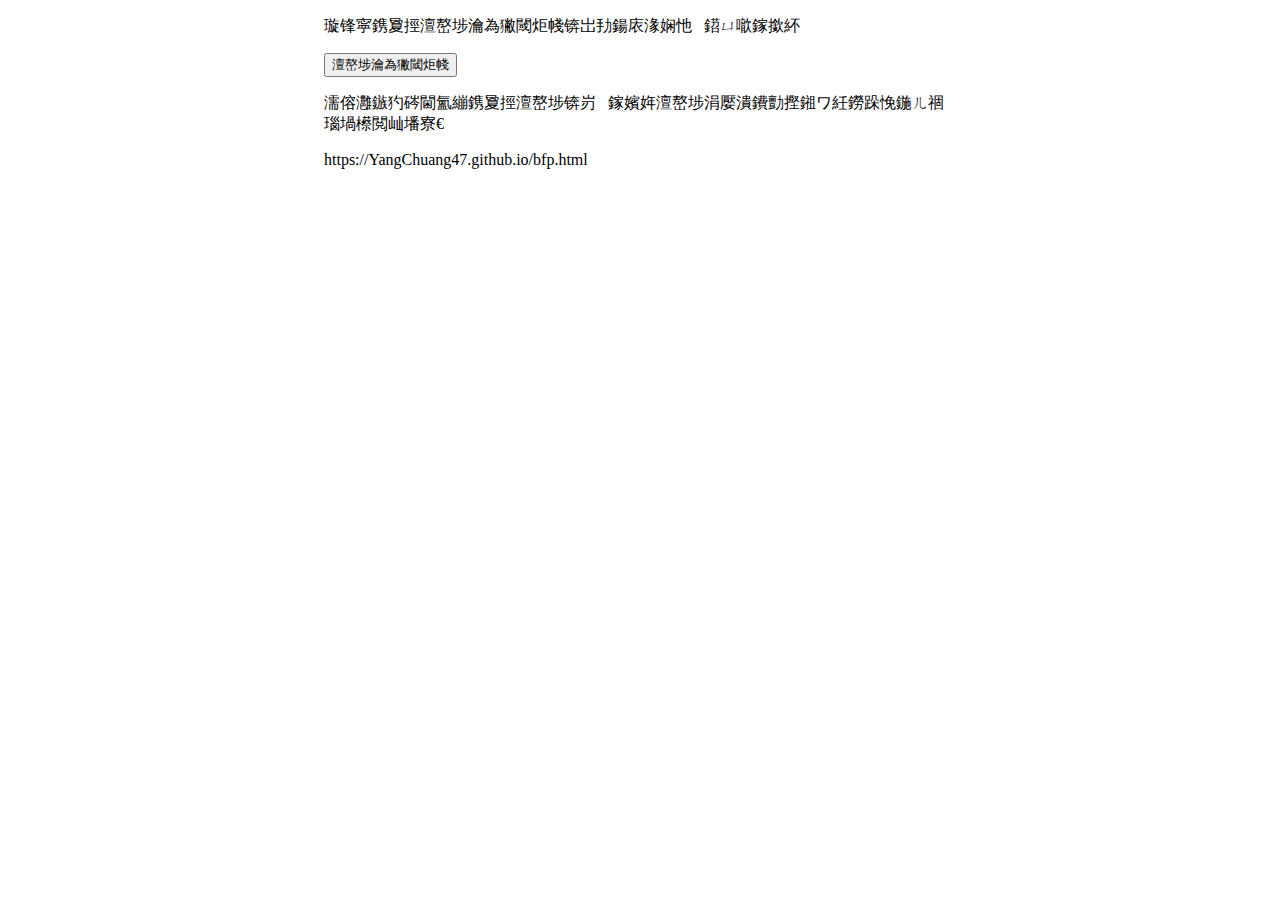
<file: index-green.html>
<!DOCTYPE html>
<html>
    <meta http-equiv="Content-Type" content="text/html; charset=gbk" />
<head>
</head>
<body>
    
    <div style="width :50%;margin :auto;" >
        <p id="myText" >请按按钮复制实验链接，然后在浏览器里打开</p>
        <button class="btn" onclick="copyContent()">复制实验链接</button>
        <p>如果无法通过按钮复制，请手动复制下面的链接，然后在浏览器里打开</p>
        <p>https://YangChuang47.github.io/bfp.html</p>
    </div>
    

    <script>
        let text = 'https://YangChuang47.github.io/bfp.html';
  const copyContent = async () => {
    try {
      await navigator.clipboard.writeText(text);
      console.log('Content copied to clipboard');
    } catch (err) {
      console.error('Failed to copy: ', err);
    }
  }
    </script>

</body>
</html>
</file>
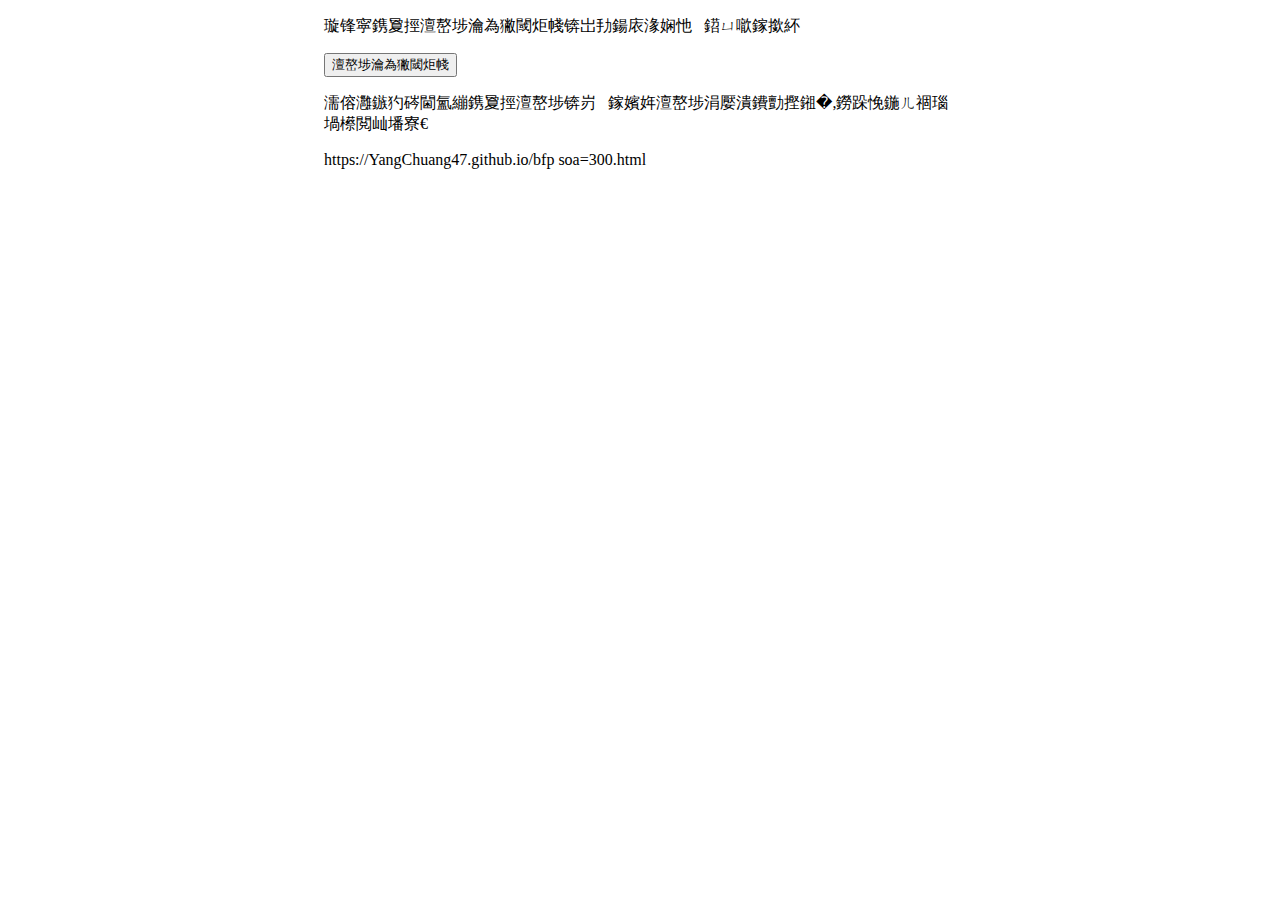
<file: index-red.html>
<!DOCTYPE html>
<html>
    <meta http-equiv="Content-Type" content="text/html; charset=gbk" />
<head>
</head>
<body>
    
    <div style="width :50%;margin :auto;">
        <p id="myText">请按按钮复制实验链接，然后在浏览器里打开</p>
        <button class="btn" onclick="copyContent()">复制实验链接</button>
        <p>如果无法通过按钮复制，请手动复制下面的链接,然后在浏览器里打开</p>
        <p>https://YangChuang47.github.io/bfp soa=300.html</p>
    </div>
    

    <script>
        let text = 'https://YangChuang47.github.io/bfp soa=300.html';
  const copyContent = async () => {
    try {
      await navigator.clipboard.writeText(text);
      console.log('Content copied to clipboard');
    } catch (err) {
      console.error('Failed to copy: ', err);
    }
  }
    </script>

</body>
</html>
</file>
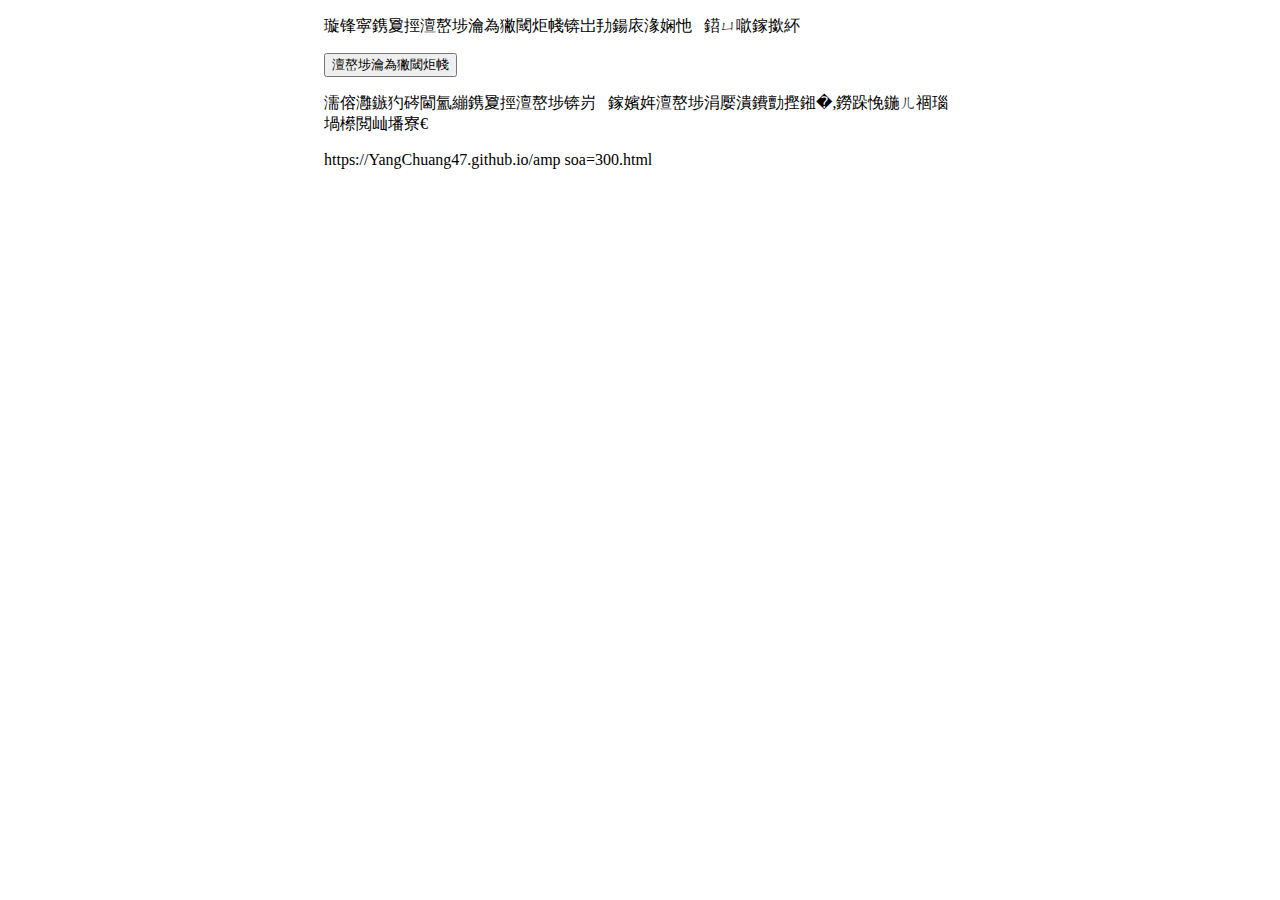
<file: index-yellow.html>
<!DOCTYPE html>
<html>
    <meta http-equiv="Content-Type" content="text/html; charset=gbk" />
<head>
</head>
<body>
    
    <div style="width :50%;margin :auto;">
        <p id="myText">请按按钮复制实验链接，然后在浏览器里打开</p>
        <button class="btn" onclick="copyContent()">复制实验链接</button>
        <p>如果无法通过按钮复制，请手动复制下面的链接,然后在浏览器里打开</p>
        <p>https://YangChuang47.github.io/amp soa=300.html</p>
    </div>
    

    <script>
        let text = 'https://YangChuang47.github.io/amp soa=300.html';
  const copyContent = async () => {
    try {
      await navigator.clipboard.writeText(text);
      console.log('Content copied to clipboard');
    } catch (err) {
      console.error('Failed to copy: ', err);
    }
  }
    </script>

</body>
</html>
</file>
<file: css/style.css>
﻿body {

}

p {
    font-size: min(3vw,3vh);
}

#jspsych-content {
    font-size: min(5vw,5vh);
}
</file>
